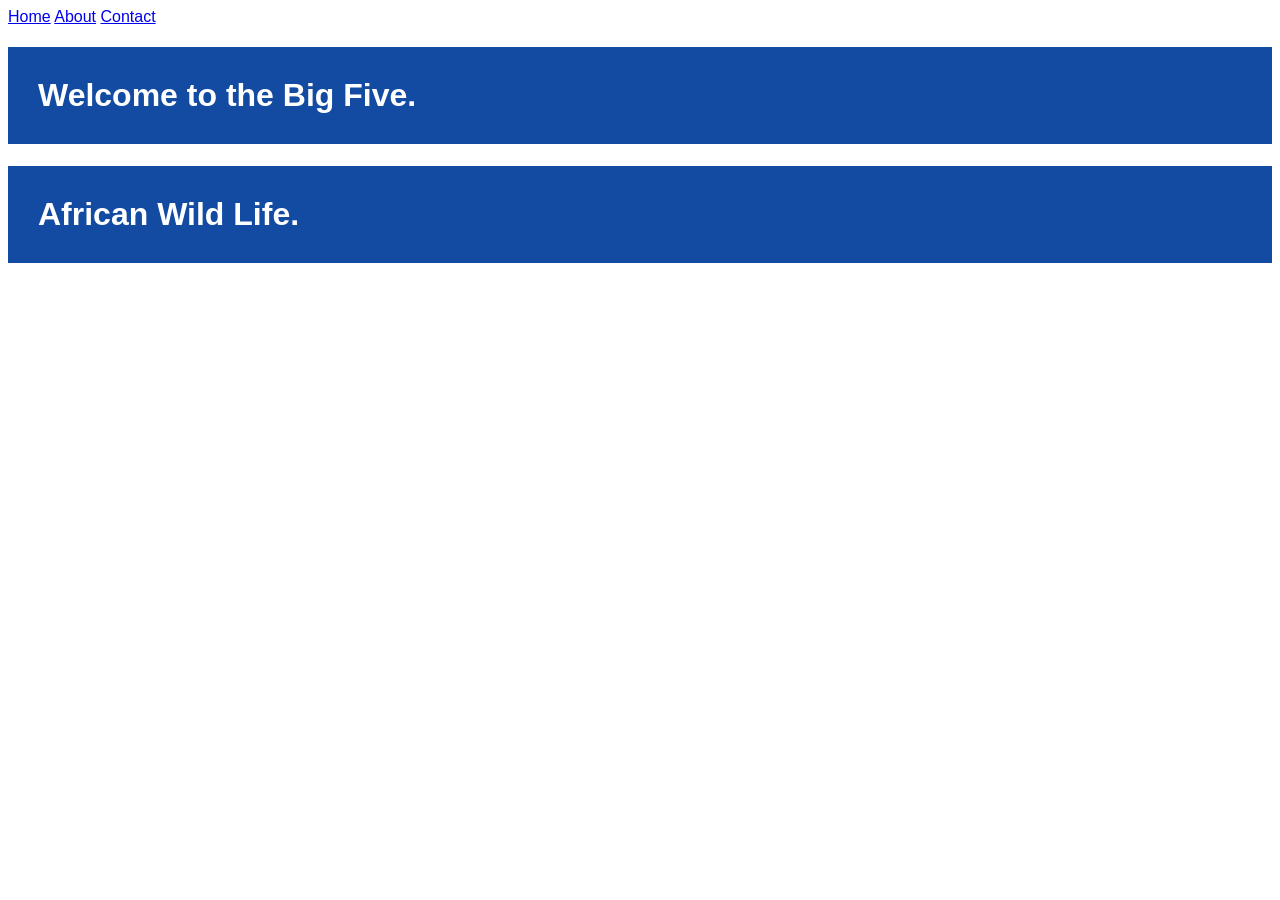
<file: index.html>
<!DOCTYPE html>
<html lang="en">
<head>
    <meta charset="UTF-8">
    <meta name="viewport" content="width=device-width, initial-scale=1.0">
    <title>Document</title>

    <link rel="stylesheet" href="css/style.css">
    
</head>
<body>
    <a href="index.html">Home</a>
    <a href="about.html">About</a>
    <a href="contact.html">Contact</a>

    <h1 class="headings">Welcome to the Big Five.</h1>
    <h1 class="headings">African Wild Life.</h1>
</body>
</html>
</file>
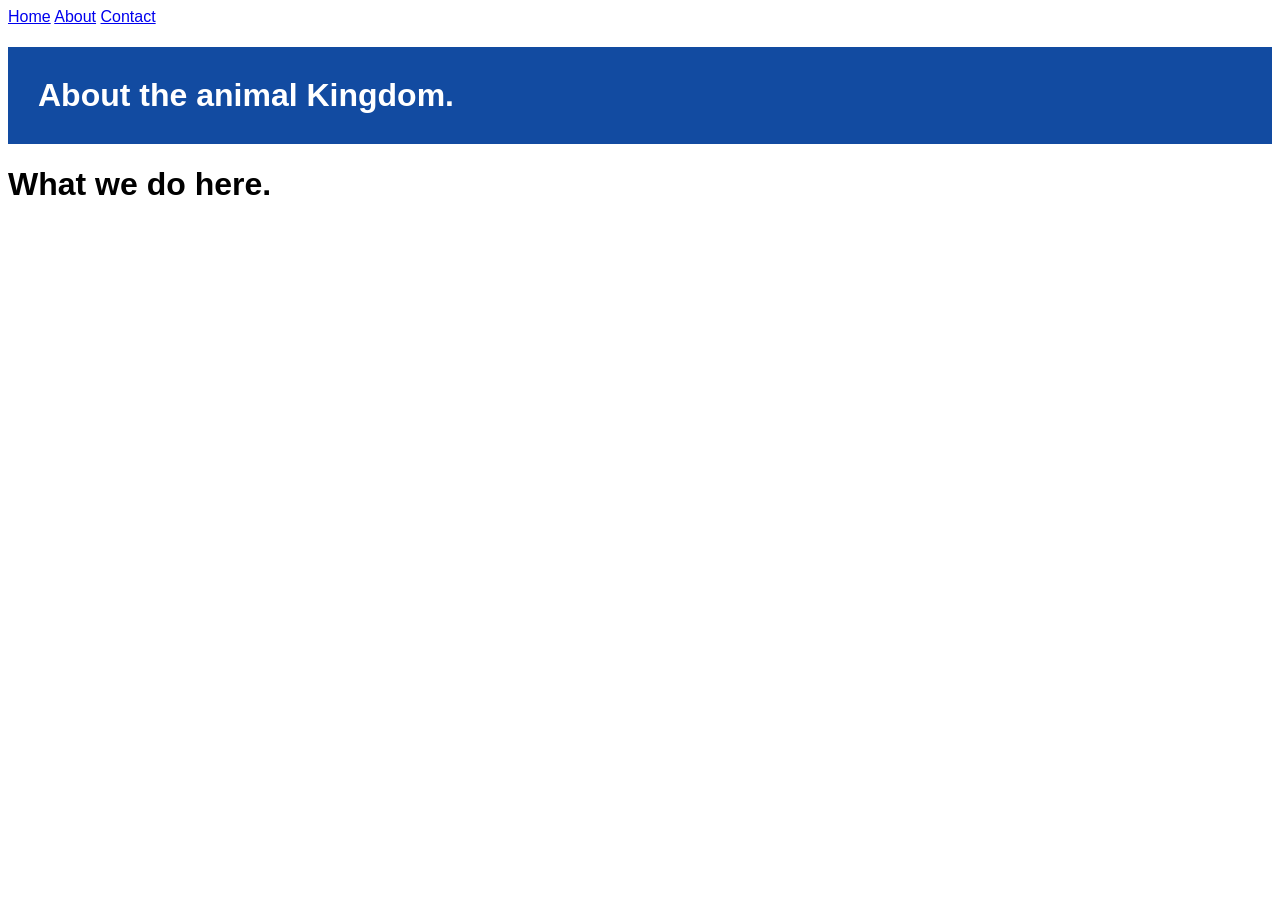
<file: about.html>
<!DOCTYPE html>
<html lang="en">
<head>
    <meta charset="UTF-8">
    <meta name="viewport" content="width=device-width, initial-scale=1.0">
    <title>Document</title>
    
    <link rel="stylesheet" href="css/style.css">
</head>
<body>
    <a href="index.html">Home</a>
    <a href="about.html">About</a>
    <a href="contact.html">Contact</a>

    <h1 class="headings">About the animal Kingdom.</h1>
    <h1>What we do here.</h1>
</body>
</html>
</file>
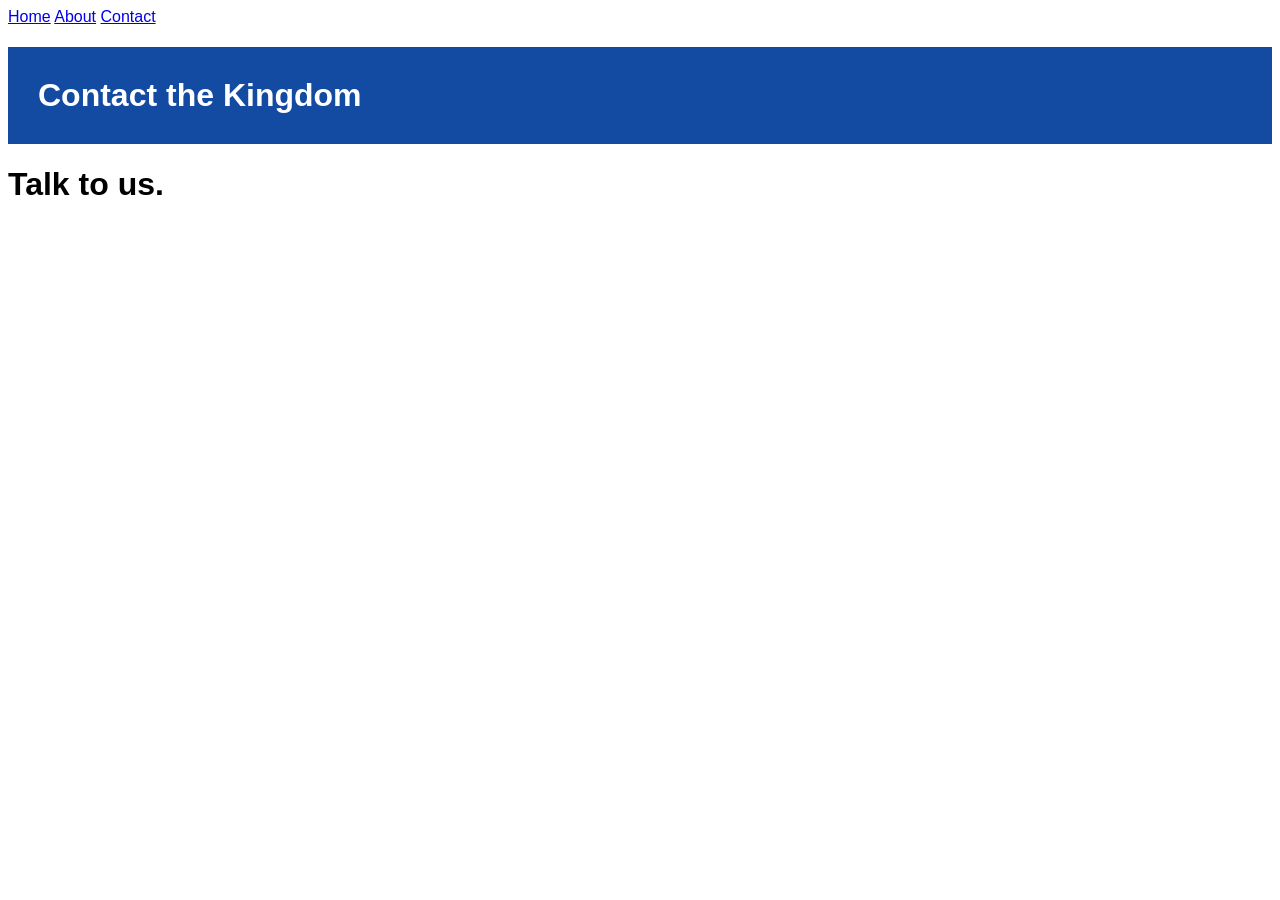
<file: contact.html>
<!DOCTYPE html>
<html lang="en">
<head>
    <meta charset="UTF-8">
    <meta name="viewport" content="width=device-width, initial-scale=1.0">
    <title>Document</title>
    
    <link rel="stylesheet" href="css/style.css">
</head>
<body>
    <a href="index.html">Home</a>
    <a href="about.html">About</a>
    <a href="contact.html">Contact</a>

    <h1 class="headings">Contact the Kingdom</h1>
    <h1>Talk to us.</h1>
</body>
</html>
</file>
<file: css/style.css>
body {
    font-family: Arial, Helvetica, sans-serif;
}

.headings{
    color: rgb(255, 255, 255);
    background-color: rgb(18, 75, 161);
    padding: 30px;
}
</file>
